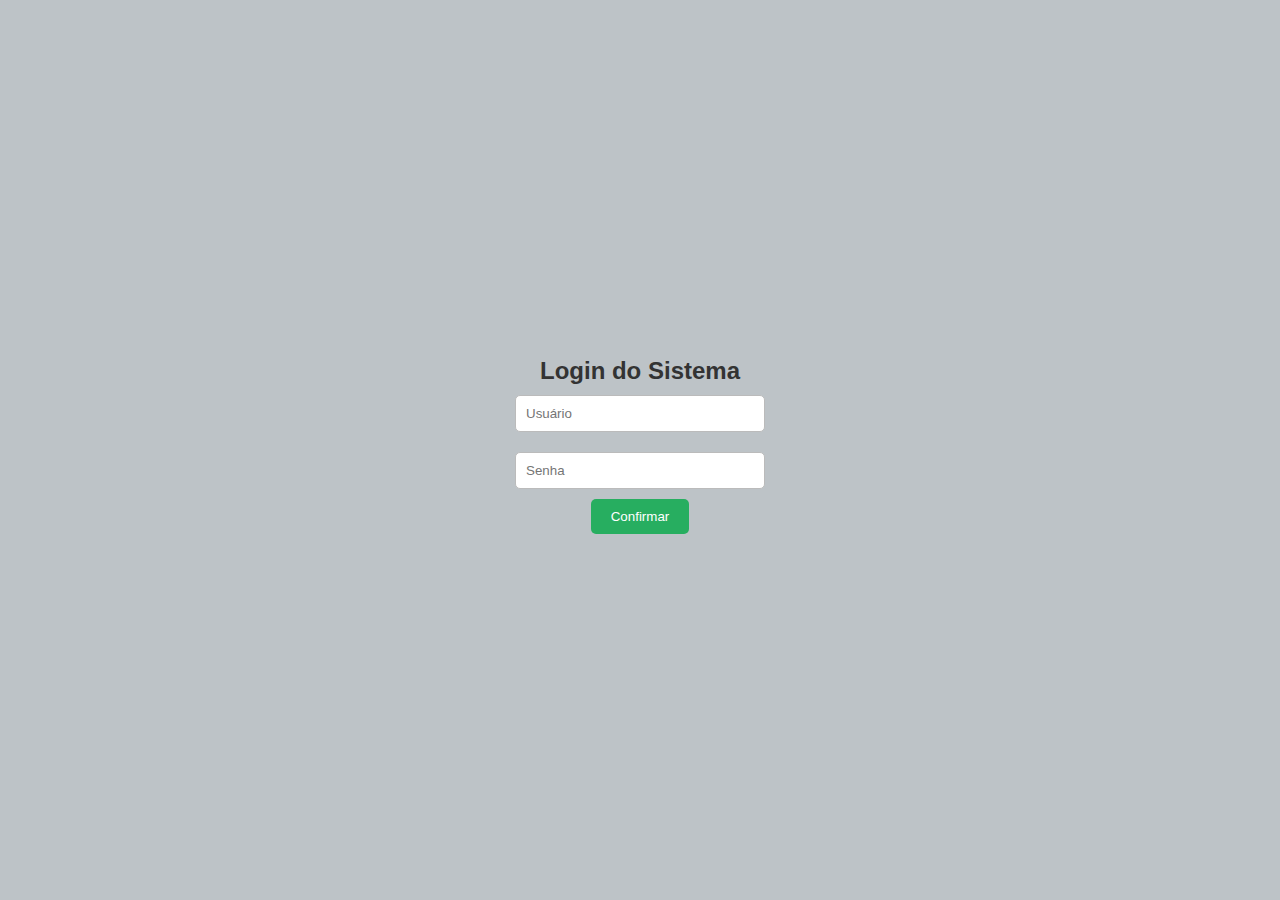
<file: SistemaGerencial-main/index.html>
<!DOCTYPE html>
<html lang="pt-BR">
<head>
  <meta charset="UTF-8" />
  <title>TechGym - Sistema da Academia</title>
  <link rel="stylesheet" href="style.css" />
</head>
<body>
  <div id="telaLogin" class="tela-login">
    <h2>Login do Sistema</h2>
    <input type="text" id="usuario" placeholder="Usuário" required />
    <input type="password" id="senha" placeholder="Senha" required />
    <button onclick="verificarLogin()">Confirmar</button>
    <p id="mensagemErro" class="erro"></p>
  </div>

  <div id="sistema" class="oculto">
    <div class="container">
      <nav class="sidebar">
        <h2>Menu</h2>
        <ul>
          <li><a href="#" data-guia="Início" class="menu-link">🏠 Início</a></li>
          <li><a href="#" data-guia="Cadastro de Aluno" class="menu-link">📋 Cadastro de Aluno</a></li>
          <li><a href="#" data-guia="Relatórios" class="menu-link">📈 Relatórios</a></li>
        </ul>
      </nav>

      <main class="main-content">
        <h1>TechGym</h1>
        <div id="tituloGuiaSelecionada">Início</div>

        <!-- Estatísticas: mostradas somente na guia Início -->
        <div id="estatisticas" class="cards-container">
          <div class="card total">Total de Alunos: <span id="totalAlunos">0</span></div>
          <div class="card planos">Planos únicos: <span id="planosUnicos">0</span></div>
        </div>

        <!-- Formulário para Cadastro de Aluno -->
        <form id="formAluno" class="form-visivel oculto">
          <input type="text" id="nome" placeholder="Nome" required />
          <input type="number" id="idade" placeholder="Idade" required />
          <input type="text" id="cpf" placeholder="CPF (11 dígitos)" maxlength="11" required />
          <input type="text" id="telefone" placeholder="Telefone com DDD (ex: 11999999999)" pattern="\d{10,11}" required />
          <input type="text" id="endereco" placeholder="Endereço" required />
          <select id="plano" required>
            <option value="" disabled selected>Selecione um plano</option>
            <option value="Anual">Anual</option>
            <option value="Semestral">Semestral</option>
            <option value="Mensal">Mensal</option>
          </select>
          <button type="submit">Salvar</button>
        </form>

        <!-- Tabela dos alunos cadastrados (com botões editar/excluir) -->
        <section id="secaoTabela" class="oculto">
          <table id="tabelaAlunos">
            <thead>
              <tr>
                <th>Nome</th>
                <th>Idade</th>
                <th>CPF</th>
                <th>Telefone</th>
                <th>Endereço</th>
                <th>Plano</th>
                <th>Ações</th>
              </tr>
            </thead>
            <tbody></tbody>
          </table>
        </section>

        <!-- A seção de relatórios será criada dinamicamente via JS
             e inserida aqui, dentro da main-content -->

      </main>
    </div>
  </div>

  <script src="script.js"></script>
</body>
</html>
</file>
<file: SistemaGerencial-main/style.css>
* {
  box-sizing: border-box;
  margin: 0;
  padding: 0;
  font-family: 'Segoe UI', sans-serif;
}

body {
  background-color: #dfe3e6;
  color: #333;
}

.container {
  display: flex;
  min-height: 100vh;
}

.sidebar {
  width: 220px;
  background-color: #2c3e50;
  color: white;
  padding: 20px;
}

.sidebar h2 {
  margin-bottom: 20px;
  font-size: 22px;
}

.sidebar ul {
  list-style: none;
}

.sidebar ul li {
  margin-bottom: 15px;
}

.sidebar ul li a {
  color: white;
  text-decoration: none;
  font-size: 16px;
  display: block;
  padding: 8px;
  border-radius: 4px;
  transition: background 0.3s;
  cursor: pointer;
}

.sidebar ul li a:hover {
  background-color: #34495e;
}

.main-content {
  flex-grow: 1;
  padding: 30px;
}

.main-content h1 {
  font-size: 32px;
  margin-bottom: 5px;
}

#tituloGuiaSelecionada {
  font-size: 18px;
  color: #555;
  margin-bottom: 20px;
}

.cards-container {
  display: flex;
  justify-content: space-between;
  margin-bottom: 20px;
  gap: 20px;
}

.card {
  flex: 1;
  padding: 15px 25px;
  border-radius: 8px;
  color: white;
  font-weight: bold;
  box-shadow: 0 2px 6px rgba(0,0,0,0.1);
  font-size: 16px;
}

.card.total { background-color: #27ae60; }
.card.planos { background-color: #9b59b6; }

#formAluno {
  display: flex;
  flex-wrap: wrap;
  gap: 15px;
  justify-content: start;
  background-color: #ffffff;
  padding: 20px;
  border-radius: 10px;
  box-shadow: 0 4px 10px rgba(0, 0, 0, 0.1);
  margin-bottom: 30px;
}

#formAluno input,
#formAluno select {
  padding: 10px;
  border: 1px solid #ccc;
  border-radius: 5px;
  width: 220px;
  background-color: #fefefe;
  box-shadow: inset 0 1px 3px rgba(0,0,0,0.1);
}

#formAluno select:invalid {
  color: #888;
}

#formAluno button {
  background-color: #3498db;
  color: white;
  border: none;
  padding: 10px 20px;
  border-radius: 5px;
  cursor: pointer;
}

#formAluno button:hover {
  background-color: #2980b9;
}

table {
  width: 100%;
  border-collapse: collapse;
  background-color: white;
  border-radius: 8px;
  overflow: hidden;
  box-shadow: 0 2px 8px rgba(0, 0, 0, 0.1);
}

table th, table td {
  padding: 15px;
  text-align: center;
  border-bottom: 1px solid #eee;
}

table th {
  background-color: #2c3e50;
  color: white;
}

table tr:nth-child(even) {
  background-color: #f9f9f9;
}

button.acao {
  padding: 6px 10px;
  border: none;
  border-radius: 4px;
  color: white;
  cursor: pointer;
  margin: 0 2px;
}

button.acao.editar {
  background-color: #f1c40f;
}

button.acao.editar:hover {
  background-color: #d4ac0d;
}

button.acao.excluir {
  background-color: #e74c3c;
}

button.acao.excluir:hover {
  background-color: #c0392b;
}

.oculto {
  display: none !important;
}

.tela-login {
  display: flex;
  flex-direction: column;
  align-items: center;
  justify-content: center;
  height: 100vh;
  background-color: #bdc3c7;
}

.tela-login input {
  margin: 10px 0;
  padding: 10px;
  width: 250px;
  border: 1px solid #bbb;
  border-radius: 5px;
}

.tela-login button {
  padding: 10px 20px;
  background-color: #27ae60;
  color: white;
  border: none;
  border-radius: 5px;
  cursor: pointer;
}

.tela-login button:hover {
  background-color: #1e8449;
}

.erro {
  color: red;
  margin-top: 10px;
}

/* --- Estilo para Relatórios --- */
#secaoRelatorios {
  background-color: #fff;
  padding: 25px;
  border-radius: 10px;
  box-shadow: 0 3px 10px rgba(0,0,0,0.1);
}

#loginRelatorio {
  display: flex;
  flex-direction: column;
  max-width: 300px;
  gap: 10px;
  margin-bottom: 20px;
}

#loginRelatorio input {
  padding: 10px;
  border: 1px solid #ccc;
  border-radius: 5px;
}

#loginRelatorio button {
  padding: 10px;
  background-color: #2ecc71;
  color: white;
  border: none;
  border-radius: 5px;
  cursor: pointer;
}

#loginRelatorio button:hover {
  background-color: #27ae60;
}

.botoes-relatorios {
  display: flex;
  flex-wrap: wrap;
  gap: 10px;
  margin-top: 20px;
  margin-bottom: 20px;
}

.botoes-relatorios button {
  background-color: #2980b9;
  color: white;
  padding: 10px 15px;
  border: none;
  border-radius: 6px;
  font-size: 14px;
  cursor: pointer;
}

.botoes-relatorios button:hover {
  background-color: #1f618d;
}

#buscaAluno {
  padding: 10px;
  width: 100%;
  max-width: 400px;
  border: 1px solid #ccc;
  border-radius: 6px;
  margin-bottom: 15px;
}

.resultado-relatorio {
  margin-top: 20px;
  background-color: #ecf0f1;
  padding: 15px;
  border-radius: 8px;
  min-height: 50px;
}
</file>
